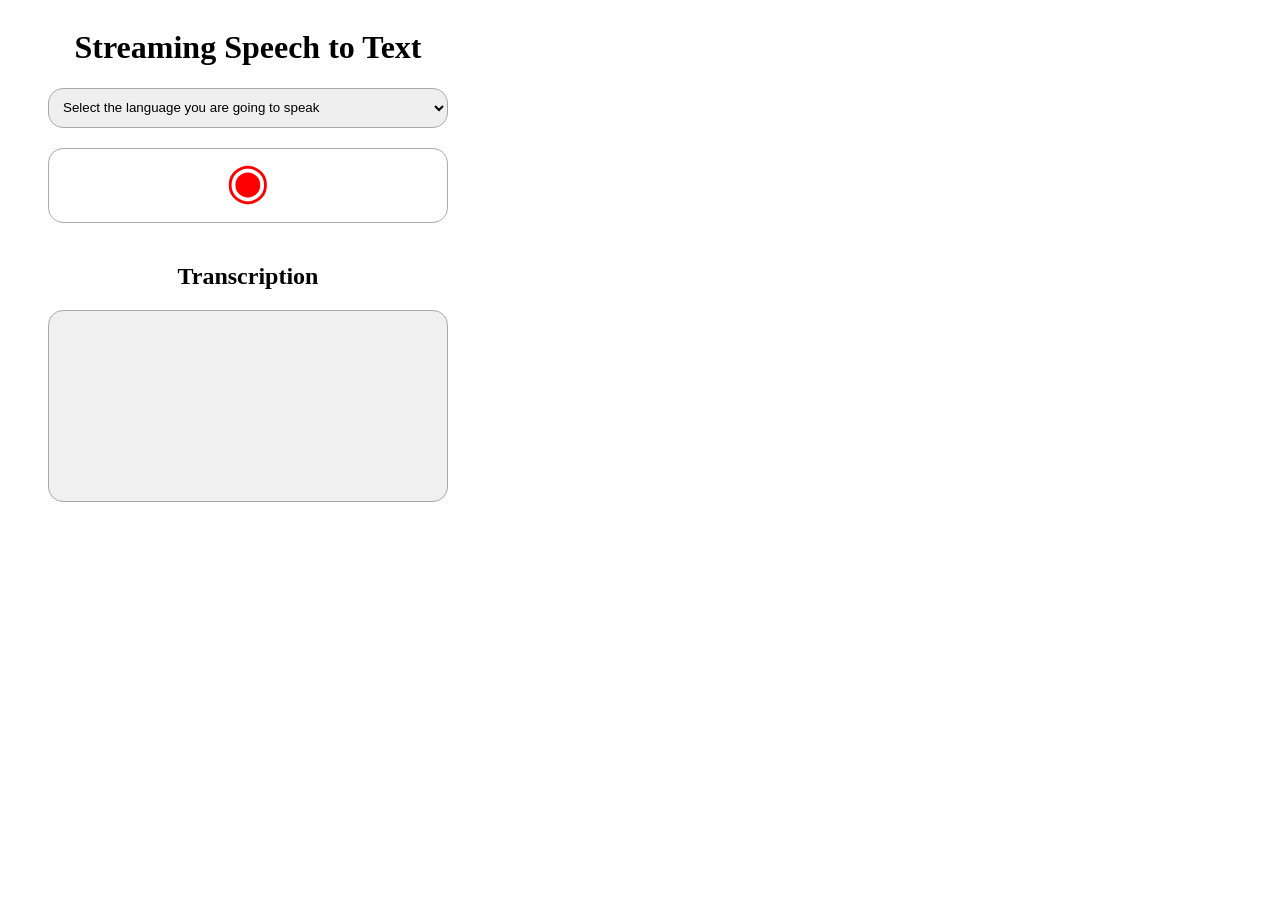
<file: src/index.html>
<!DOCTYPE html>
<html>
<head>
    <meta charset = "UTF-8">
    <title>Streaming Speech to Text</title>
    <link rel = "stylesheet" type = "text/css" href = "style.css">
</head>

<body>
<div id = "mainContainer">
    <h1>Streaming Speech to Text</h1>
    <select id="inputLanguageList">
        <option value = "nan">Select the language you are going to speak</option>
        <option value = "zh-CN">Chinese (simplified)</option>
        <option value = "en-AU">English (Australian)</option>
        <option value = "en-GB">English (British)</option>
        <option value = "en-US">English (US)</option>
        <option value = "fr-FR">French</option>
        <option value = "fr-CA">French (Canadian)</option>
        <option value = "de-DE">German</option>
        <option value = "it-IT">Italian</option>
        <option value = "ja-JP">Japanese</option>
        <option value = "ko-KR">Korean</option>
        <option value = "pt-BR">Portugese (Brazilian)</option>
        <option value = "es-US">Spanish (US)</option>
    </select>

    <div id = "recordButtonContainer">
        <button id = "record" class = "recordInactive" onclick = "onRecordPress()">◉</button>
    </div>

    <div id = "outputSection" style="width:100%">
        <div id = "headerText"><h2>Transcription</h2></div>
        <div id = "transcribedText"></div>
    </div>
</div>

<script type = "text/javascript" src = "./main.js"></script>
</body>

</html>
</file>
<file: src/style.css>
#mainContainer {
    display:flex;
    flex-direction: column;
    margin-left: 40px;
    width: 400px;
    align-items: center;
}

#inputLanguageList {
    height: 40px;
    width: 100%;
    padding: 10px;
    border: 1px solid darkgray;
    border-radius: 15px;
}

#recordButtonContainer {
    display: flex;
    align-items: center;
    justify-content: center;
    flex-direction: row;
    padding: 20px;
    width: 100%;
}

.recordActive {
    font-size: 50px;
    background-color: red;
    padding-bottom: 10px;
    cursor: pointer;
    width: 400px;
    height: 75px;
    border: 1px solid darkgray;
    border-radius: 15px;
    color: white;
}

.recordInactive {
    font-size: 50px;
    background-color: white;
    padding-bottom: 10px;
    cursor: pointer;
    width: 400px;
    height: 75px;
    border: 1px solid darkgray;
    border-radius: 15px;
    color: red;
}

.recordInactive:hover {
    background-color: rgb(240, 240, 240);
}

.recordInactive:active {
    background-color: white;
}

#headerText {
    text-align: center;
    width: 100%;
    margin-top: 20px;
}

#transcribedText, #translatedText {
    width: 100%-20px;
    background-color: rgb(240, 240, 240);
    border: 1px solid darkgray;
    border-radius: 15px;
    min-height: 150px;
    padding: 20px;
    margin: 10px 0;
}

#controlContainer {
    display: flex;
    flex-direction: row;
}

.button {
    height: 40px;
    margin-left: 5px;
    padding: 0 20px;
    border: 1px solid darkgray;
    background-color: white;
    border-radius: 15px;
}

.button:hover {
    background-color: rgb(240,240,240);
}

.button:active {
    background-color: white;
}
</file>
